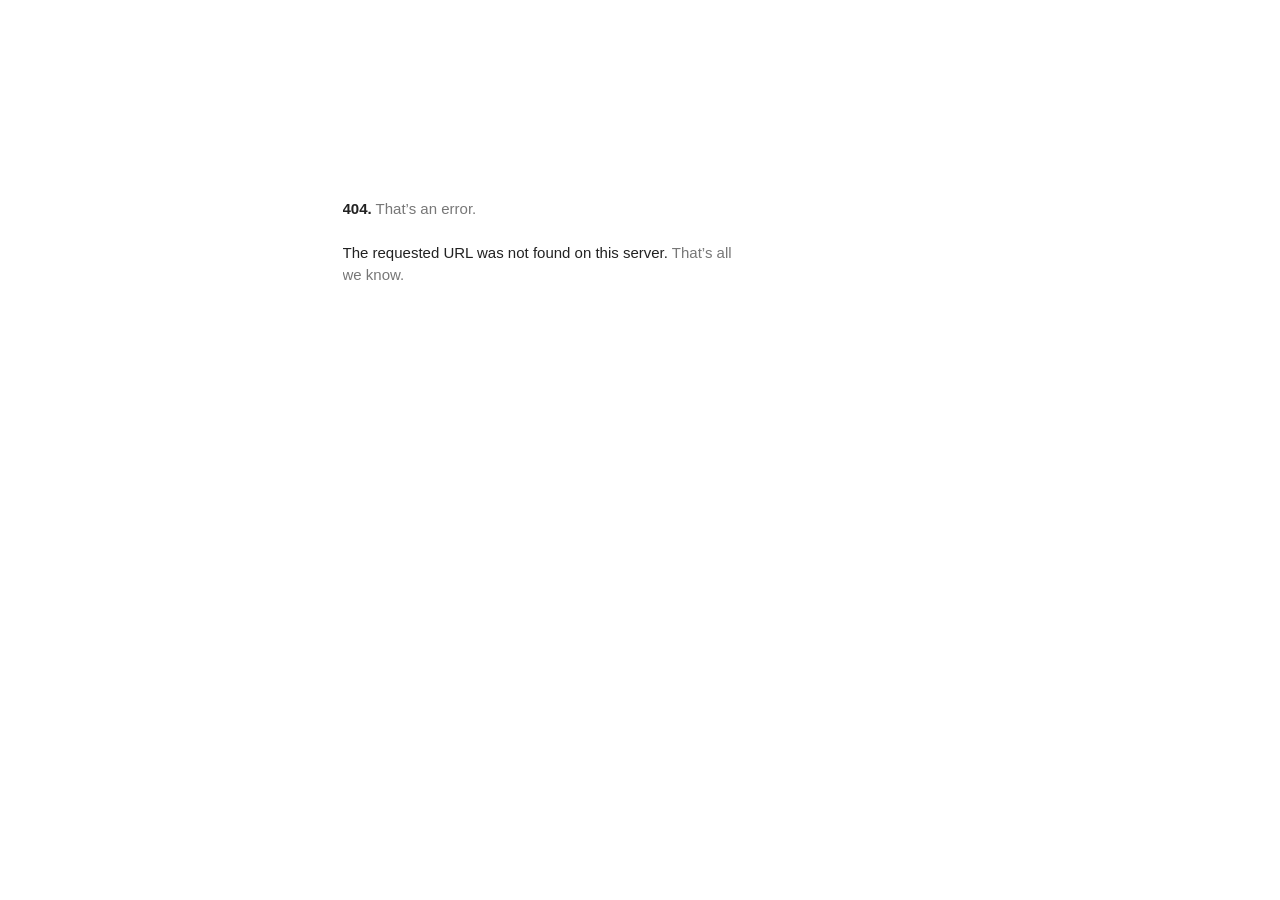
<file: fonts/fonts.googleapis.com/index.html>
<html lang=en><meta charset=utf-8><meta name=viewport content="initial-scale=1, minimum-scale=1, width=device-width"><title>Error 404 (Not Found)!!1</title><style>*{margin:0;padding:0}html,code{font:15px/22px arial,sans-serif}html{background:#fff;color:#222;padding:15px}body{color:#222;text-align:unset;margin:7% auto 0;max-width:390px;min-height:180px;padding:30px 0 15px;}* > body{background:url(//www.google.com/images/errors/robot.png) 100% 5px no-repeat;padding-right:205px}p{margin:11px 0 22px;overflow:hidden}pre{white-space:pre-wrap;}ins{color:#777;text-decoration:none}a img{border:0}@media screen and (max-width:772px){body{background:none;margin-top:0;max-width:none;padding-right:0}}#logo{background:url(//www.google.com/images/branding/googlelogo/1x/googlelogo_color_150x54dp.png) no-repeat;margin-left:-5px}@media only screen and (min-resolution:192dpi){#logo{background:url(//www.google.com/images/branding/googlelogo/2x/googlelogo_color_150x54dp.png) no-repeat 0% 0%/100% 100%;-moz-border-image:url(//www.google.com/images/branding/googlelogo/2x/googlelogo_color_150x54dp.png) 0}}@media only screen and (-webkit-min-device-pixel-ratio:2){#logo{background:url(//www.google.com/images/branding/googlelogo/2x/googlelogo_color_150x54dp.png) no-repeat;-webkit-background-size:100% 100%}}#logo{display:inline-block;height:54px;width:150px}</style><main id="af-error-container" role="main"><a href=//www.google.com><span id=logo aria-label=Google role=img></span></a><p><b>404.</b> <ins>That’s an error.</ins><p>The requested URL was not found on this server. <ins>That’s all we know.</ins></main>
</file>
